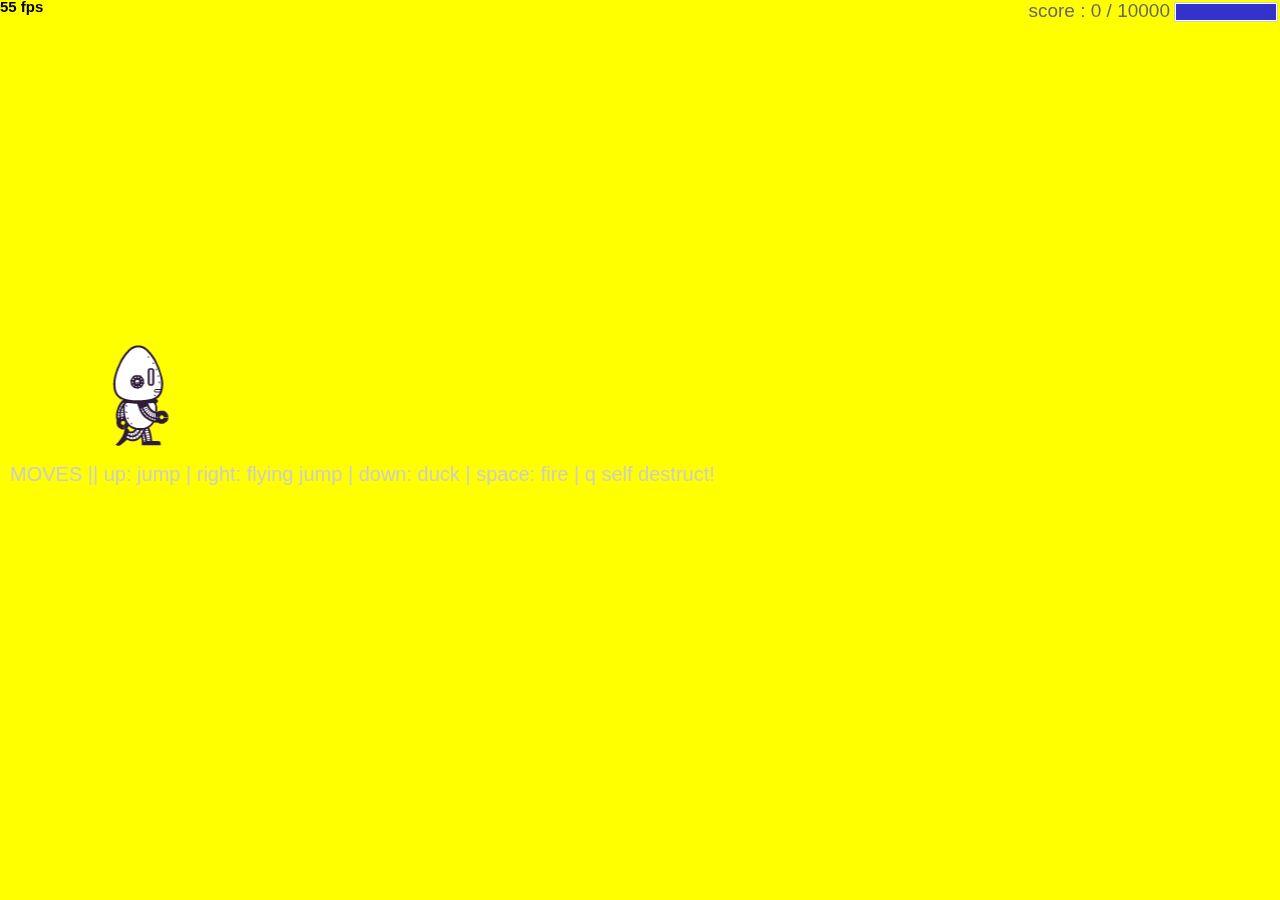
<file: fsd-projects/runtime/index.html>
<!DOCTYPE html>
<html>
  <head>
    <meta charset="utf-8" />

    <title>Operation Spark || Runtime!</title>
    <meta name="description" content="Operation Spark Motion Poem" />
    <meta name="author" content="operationspark.org" />
    <meta name="viewport" content="width=device-width, initial-scale=1.0" />

    <link href="css/bootstrap.min.css" rel="stylesheet" media="screen" />
    <link href="css/style.css" rel="stylesheet" />

    <!-- all core CreateJS and 3rd party libraries are listed here: -->
    <script src="bower_components/lodash/lodash.min.js"></script>
    <script src="bower_components/bluebird/js/browser/bluebird.min.js"></script>
    <script src="js/lib/proton-1.0.0.min.js"></script>
    <script src="bower_components/easeljs/lib/easeljs-0.8.2.min.js"></script>
    <script src="bower_components/PreloadJS/lib/preloadjs-0.6.2.min.js"></script>
    <script src="bower_components/TweenJS/lib/tweenjs.min.js"></script>
    <script src="bower_components/SoundJS/lib/soundjs-0.6.2.min.js"></script>
    <script src="bower_components/opspark-draw/draw.js"></script>
    <script src="bower_components/racket/racket.js"></script>

    <!-- our app javascript code -->
    <script src="js/util/load.js"></script>
    <script src="js/util/spin.min.js"></script>
    <script src="js/util/point.js"></script>
    <script src="js/spritesheet.js"></script>
    <script src="js/world/rules.js"></script>
    <script src="js/particle/particleManager.js"></script>
    <script src="js/orb/orbManager.js"></script>
    <script src="js/projectile/projectileManager.js"></script>
    <script src="js/view/pacifier.js"></script>
    <script src="js/view/background.js"></script>
    <script src="js/view/ground.js"></script>
    <script src="js/view/hud.js"></script>
    <script src="js/player/halle.js"></script>
    <script src="js/player/playerManager.js"></script>
    <script src="js/opspark.js"></script>
    <script src="js/game.js"></script>
    <script src="js/init.js"></script>
    <script src="js/levelData.js"></script>
    <script src="js/runLevels.js"></script>

    <!--Load Additional Scripts Here-->
  </head>
  <body>
    <div id="main">
      <canvas id="canvas" width="500" height="500"></canvas>
    </div>
    <script id="index">
      (function () {
        "use strict";
        background(window);
        makeLevelData(window);
        runLevels(window);
        init(window);
      })();
    </script>
  </body>
</html>
</file>
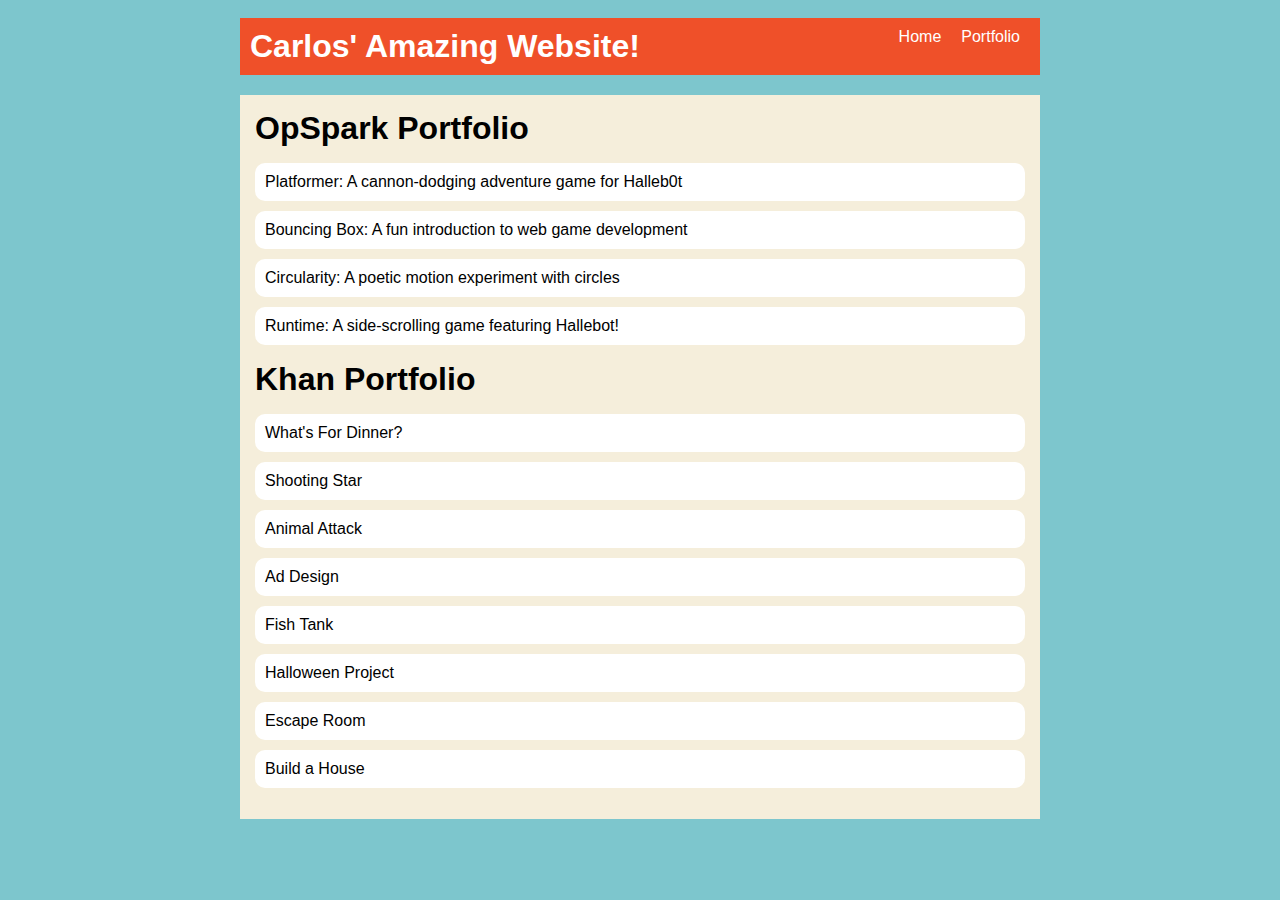
<file: portfolio.html>
<!DOCTYPE html>
<html>
  <head>
    <title>Carlos's Website</title>
    <link rel = "icon" type = "image/png" href = "/images/favicon.png"/>
    <link rel="stylesheet" href="style.css" />
  </head>

  <body>
    <!-- All content goes here -->
    <div id="all-contents">
      <nav>
        <h1>Carlos' Amazing Website!</h1>
        <ul id="nav-ul">
          <li class="nav-li">
            <a href="index.html">Home</a>
          </li>
          <li class="nav-li">
            <a href="portfolio.html">Portfolio</a>
          </li>
        </ul>
      </nav>

      <main>
        <div class = "content">
            <h1>OpSpark Portfolio</h1>
            <ul id = "portfolio">
              <li>
                <a href="fsd-projects/platformer/">Platformer: A cannon-dodging adventure game for Halleb0t</a>
            
                <li>
                    <a href="fsd-projects/bouncing-box/">Bouncing Box: A fun introduction to web game development</a>
                </li>
                <li>
                <a href="fsd-projects/circularity/">Circularity: A poetic motion experiment with circles</a>
                </li>  
                <li><a href="fsd-projects/runtime">Runtime: A side-scrolling game featuring Hallebot!</a>
                </li>
                </ul>
                <h1>Khan Portfolio</h1>
                <ul id = "portfolio">
                <li>
                    <a href="https://www.khanacademy.org/computer-programming/carlos-project-whats-for-dinner/5608266854940672?authuser=0" target="_blank">What's For Dinner?</a>
                </li>
                <li>
                    <a href="https://www.khanacademy.org/computer-programming/carlos-project-shooting-star/4789028586110976?authuser=0" target="_blank">Shooting Star</a>
                </li>
                <li>
                    <a href="https://www.khanacademy.org/computer-programming/carlos-project-animal-attack/5003625230352384?authuser=0" target="_blank">Animal Attack</a>
                </li>  
                <li>
                    <a href="https://www.khanacademy.org/computer-programming/carlos-project-ad-design/5928277263892480?authuser=0" target="_blank">Ad Design</a>
                </li>
                <li>
                    <a href="https://www.khanacademy.org/computer-programming/spin-off-of-project-fish-tank/6401739532648448" target="_blank">Fish Tank</a>
                </li>
                <li>
                    <a href="https://www.khanacademy.org/computer-programming/scary-house-ahhhh/6066490883817472" target="_blank">Halloween Project</a>
                </li>
                <li>
                    <a href="https://www.khanacademy.org/computer-programming/team-sandage_betancourt_smith_pineda/5721069976141824" target="_blank">Escape Room</a>
                </li>
                <li>
                    <a href="https://www.khanacademy.org/computer-programming/superdome/4981318909280256" target="_blank">Build a House</a>
                </li>
            </ul>
        </div>
      </main>
    </div>
  </body>
</html>
</file>
<file: fsd-projects/runtime/css/style.css>
body, html {
    width: 100%;
    height: 100%;
    margin: 0;
    padding: 0;
    overflow: hidden;
    -moz-user-select: none;
    -webkit-user-select: none;
    -ms-user-select: none;
}
canvas {
    -moz-user-select: none;
    -webkit-user-select: none;
    -ms-user-select: none;
    position:absolute;
}
</file>
<file: style.css>
body {
    background: rgb(125, 198, 205);
    color: rgb(43, 43, 43);
    padding: 10px;
    font-family: Arial, sans-serif;
}

#all-contents {
    max-width: 800px;
    margin: auto;
}

/* navigation menu */
nav {
    background: rgb(239, 80, 41);
    margin: 0 auto;
    display: flex;
    padding: 10px;
}

h1 {
    display: flex;
    align-items: center;
    color: white;
    flex: 1;
    margin: 0;
}

#nav-ul {
    list-style-type: none;
    margin: 0;
    padding: 0;
    display: flex;
}

.nav-li {
    display: inline-block;
    padding: 0 10px;
}

a {
    text-decoration: none;
    color: #fff;
}

/* main container area beneath menu */
main {
    background: rgb(245, 238, 219);
    display: flex;
    margin-top: 20px;
}

.sidebar {
    margin-right: 25px;
    padding: 10px;
}

.sidebar-img {
    width: 200px;
}

.content {
    flex: 1;
    padding: 15px;
}

/* interests section styles */
#interests {
    border: 4px rgb(239, 80, 41) ridge;
    padding: 8px;
    margin-top: 20px;
}

h2, h3 {
    margin: 0px;
}

/* Portfolio styles */
.content h1 {
  color: black;
}

#portfolio {
  list-style-type: none;
  padding-left: 0;
}

#portfolio li {
  background: #fff;
  padding: 10px;
  border-radius: 10px;
  margin-bottom: 10px;
}

#portfolio li:hover {
  background: rgb(221, 221, 221);
}

#portfolio a {
  text-decoration: none;
  color: black;
}
</file>
